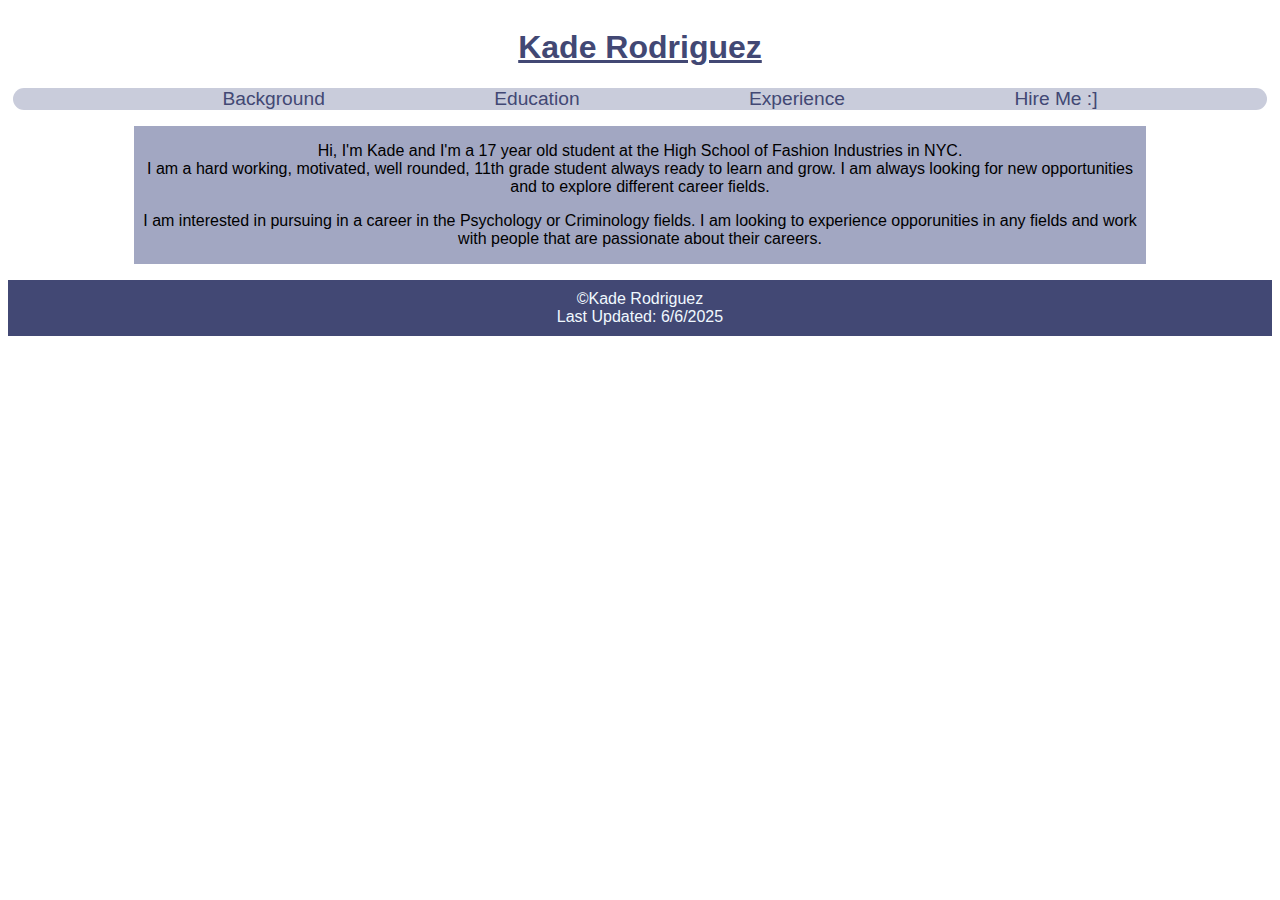
<file: resume/index.html>
<!DOCTYPE html>
<html lang="en">
<head>
    <meta charset="UTF-8">
    <meta name="viewport" content="width=device-width, initial-scale=1.0">
    <title>Home</title>
    <link rel="stylesheet" href="style.css">
</head>
<header>
    <h1><a href="index.html">Kade Rodriguez</a></h1>
    <nav>
        <ul>
            <li><a href="background.html">Background</a></li>
            <li><a href="education.html">Education</a></li>
            <li><a href="experience.html">Experience</a></li>
            <li><a href="hire.html">Hire Me :]</a></li>
        </ul>
    </nav>
</header>
<body>
    <main>
        <p>Hi, I'm Kade and I'm a 17 year old student at the High School of Fashion Industries in NYC.<br>
            I am a hard working, motivated, well rounded, 11th grade student always ready to learn and 
            grow. I am always looking for new opportunities and to explore different career fields. 
        </p>
        <p>I am interested in pursuing in a career in the Psychology or Criminology fields. I am looking 
            to experience opporunities in any fields and work with people that are passionate about their careers.
        </p>
    </main>
</body>
<footer>
    <ul>
        <li>&copyKade Rodriguez</li>
        <li>Last Updated: 6/6/2025</li>
    </ul>
</footer>
</html>
</file>
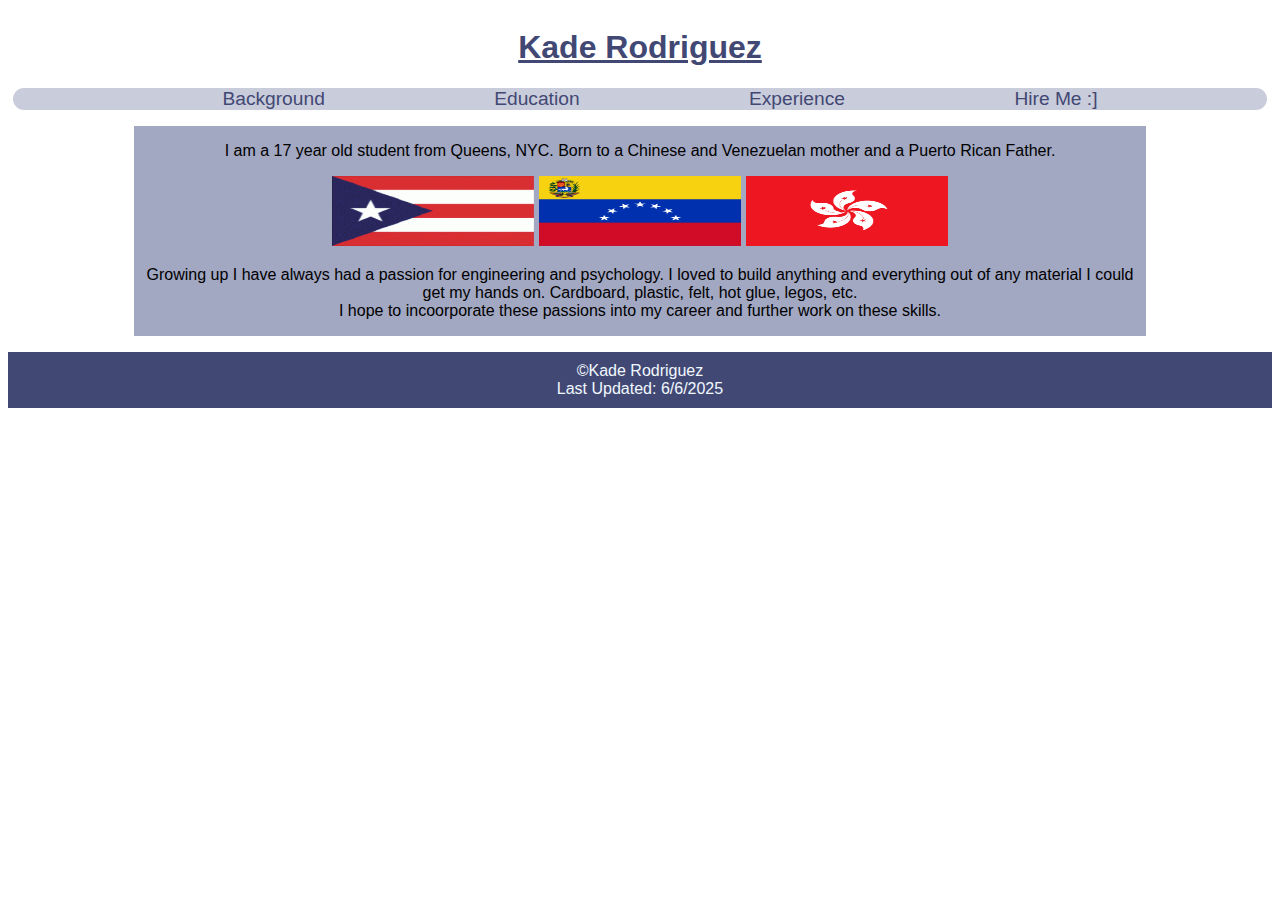
<file: resume/background.html>
<!DOCTYPE html>
<html lang="en">
<head>
    <meta charset="UTF-8">
    <meta name="viewport" content="width=device-width, initial-scale=1.0">
    <title>Background</title>
    <link rel="stylesheet" href="style.css">
</head>
<header>
    <h1><a href="index.html">Kade Rodriguez</a></h1>
    <nav>
        <ul>
            <li><a href="background.html">Background</a></li>
            <li><a href="education.html">Education</a></li>
            <li><a href="experience.html">Experience</a></li>
            <li><a href="hire.html">Hire Me :]</a></li>
        </ul>
    </nav>
</header>
<body>
    <main>
        <p>I am a 17 year old student from Queens, NYC. Born to a Chinese and Venezuelan mother and a Puerto Rican Father.
        </p>
        <img class="flag" src="img/Puerto Rico.png" alt="Puerto Rican Flag">
        <img class="flag" src="img/Venezuela.png" alt="Venezuelan Flag">
        <img class="flag" src="img/HK.png" alt="Hong Kong Flag">
        <p>Growing up I have always had a passion for engineering and psychology. I loved to build anything
            and everything out of any material I could get my hands on. Cardboard, plastic, felt, hot glue, legos, etc.<br>
            I hope to incoorporate these passions into my career and further work on these skills. 
        </p>
    </main>
</body>
<footer>
    <ul>
        <li>&copyKade Rodriguez</li>
        <li>Last Updated: 6/6/2025</li>
    </ul>
</footer>
</html>
</file>
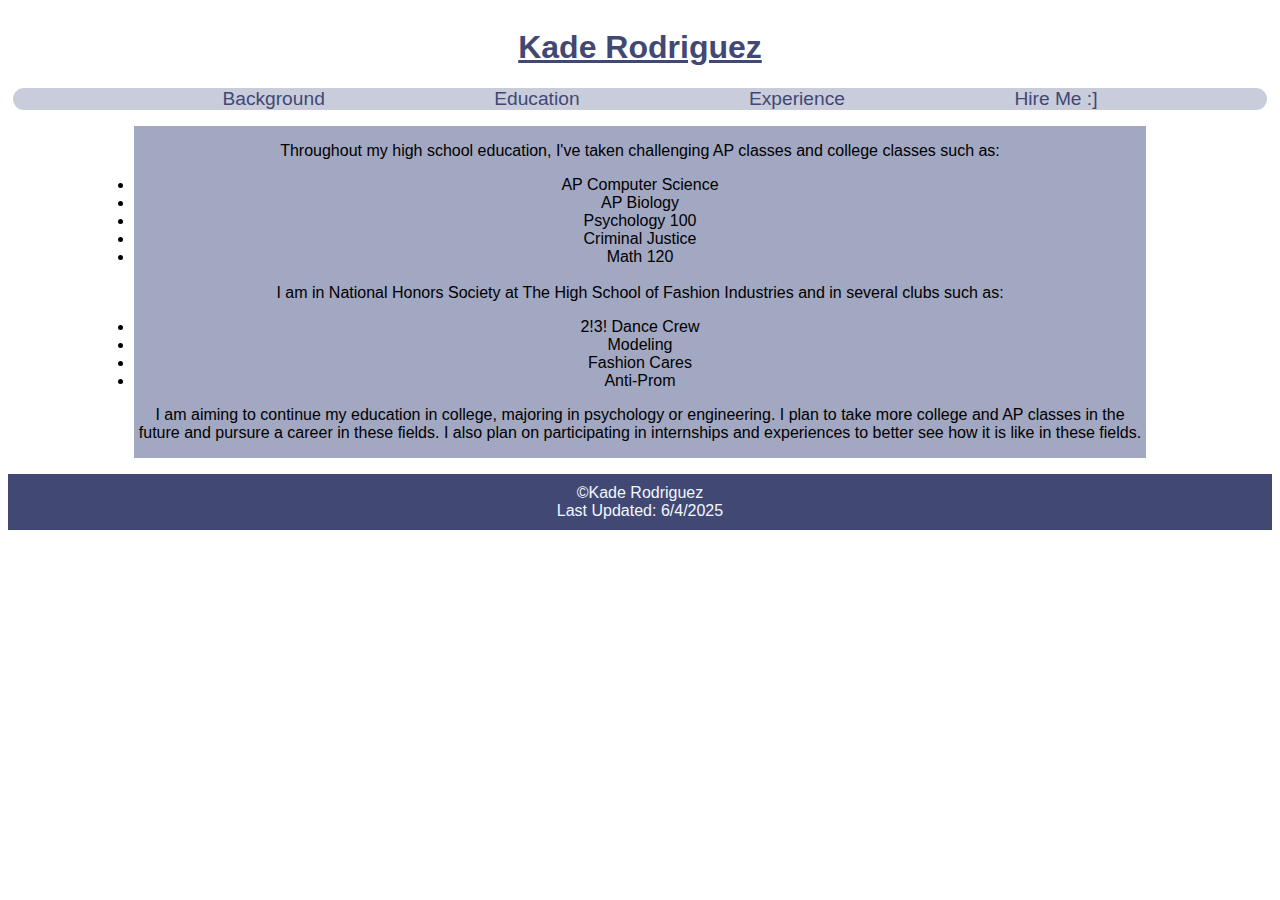
<file: resume/education.html>
<!DOCTYPE html>
<html lang="en">
<head>
    <meta charset="UTF-8">
    <meta name="viewport" content="width=device-width, initial-scale=1.0">
    <title>Education</title>
    <link rel="stylesheet" href="style.css">
</head>
<header>
    <h1><a href="index.html">Kade Rodriguez</a></h1>
    <nav>
        <ul>
            <li><a href="background.html">Background</a></li>
            <li><a href="education.html">Education</a></li>
            <li><a href="experience.html">Experience</a></li>
            <li><a href="hire.html">Hire Me :]</a></li>
        </ul>
    </nav>
</header>
<body>
    <main>
        <p>Throughout my high school education, I've taken challenging AP classes and college classes such as:
            <li>AP Computer Science</li> <li>AP Biology</li> <li>Psychology 100</li> <li>Criminal Justice</li> <li>Math 120</li><br>
             I am in National Honors Society at The High School of Fashion Industries and in several clubs such as:
        </p>
            <li>2!3! Dance Crew</li>
            <li>Modeling</li>
            <li>Fashion Cares</li>
            <li>Anti-Prom</li>
        <p>I am aiming to continue my education in college, majoring in psychology or engineering. I plan to take more college and AP classes in the future and pursure a career in these fields. I also plan on participating in internships and experiences to better see how it is like in these fields.
             </p>
    </main>
</body>
<footer>
    <ul>
        <li>&copyKade Rodriguez</li>
        <li>Last Updated: 6/4/2025</li>
    </ul>
</footer>
</html>
</file>
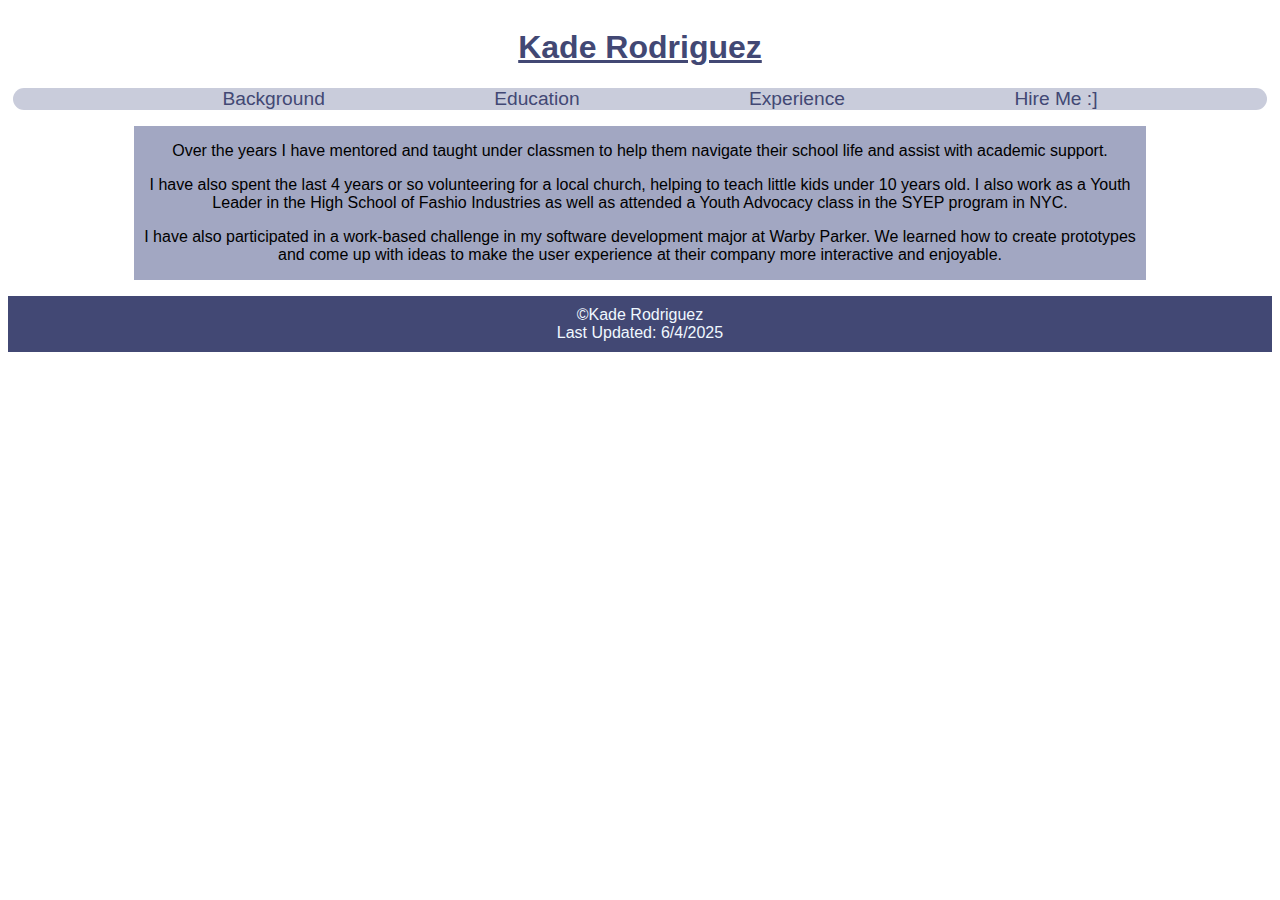
<file: resume/experience.html>
<!DOCTYPE html>
<html lang="en">
<head>
    <meta charset="UTF-8">
    <meta name="viewport" content="width=device-width, initial-scale=1.0">
    <title>Experiences</title>
    <link rel="stylesheet" href="style.css">
</head>
<header>
    <h1><a href="index.html">Kade Rodriguez</a></h1>
    <nav>
        <ul>
            <li><a href="background.html">Background</a></li>
            <li><a href="education.html">Education</a></li>
            <li><a href="experience.html">Experience</a></li>
            <li><a href="hire.html">Hire Me :]</a></li>
        </ul>
    </nav>
</header>
<body>
    <main>
        <p>Over the years I have mentored and taught under classmen to help them navigate their school life and
            assist with academic support.
        </p>
        <p>I have also spent the last 4 years or so volunteering for a local church, helping to teach little kids under 10 years old. I also work as a 
            Youth Leader in the High School of Fashio Industries as well as attended a Youth Advocacy class in the SYEP program in NYC.</p>
        <p>I have also participated in a work-based challenge in my software development major at Warby Parker. We learned 
            how to create prototypes and come up with ideas to make the user experience at their company more interactive and enjoyable.</p>
    </main>
</body>
<footer>
    <ul>
        <li>&copyKade Rodriguez</li>
        <li>Last Updated: 6/4/2025</li>
    </ul>
</footer>
</html>
</file>
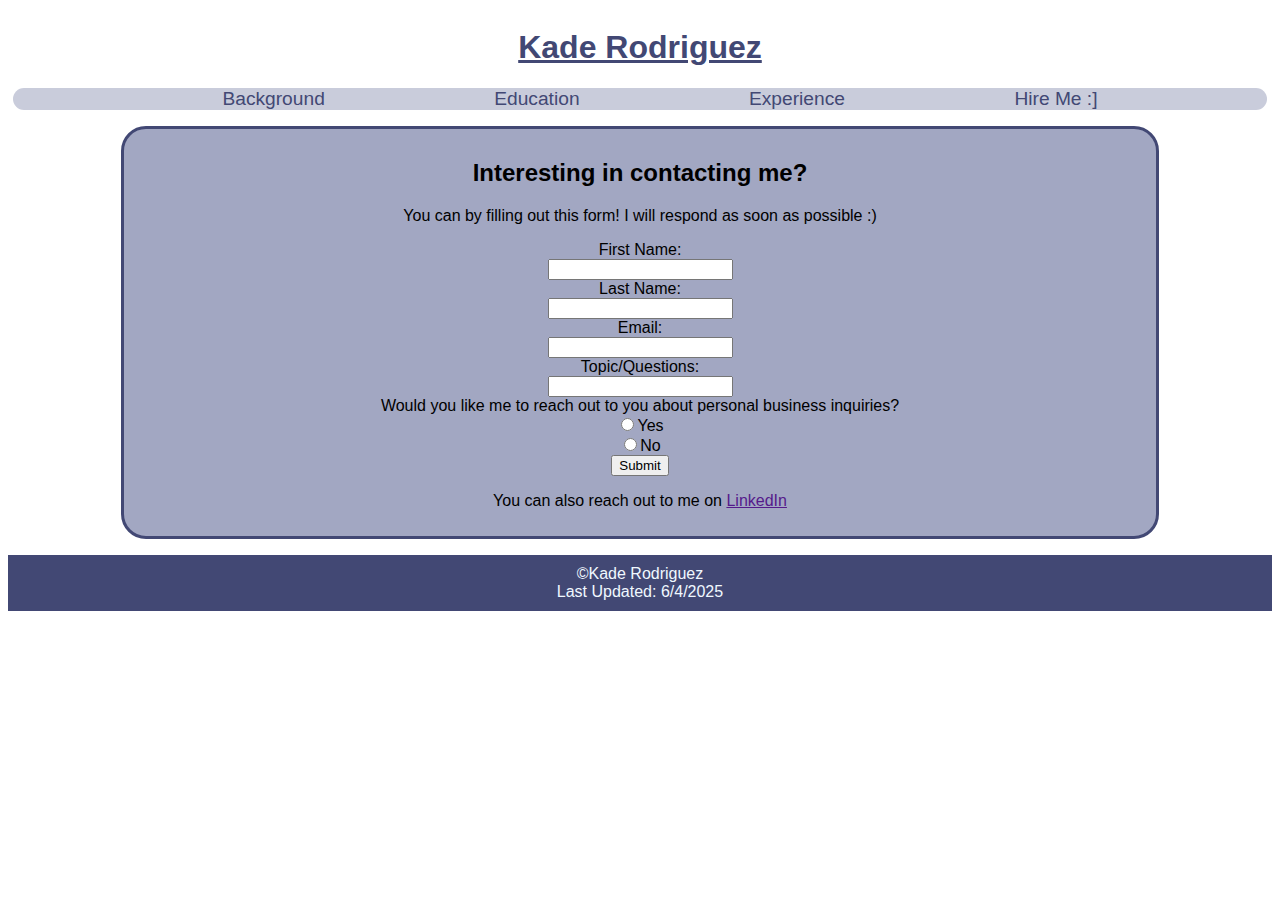
<file: resume/hire.html>
<!DOCTYPE html>
<html lang="en">
<head>
    <meta charset="UTF-8">
    <meta name="viewport" content="width=device-width, initial-scale=1.0">
    <title>Hire Me!</title>
    <link rel="stylesheet" href="style.css">
</head>
<header>
    <h1><a href="index.html">Kade Rodriguez</a></h1>
    <nav>
        <ul>
            <li><a href="background.html">Background</a></li>
            <li><a href="education.html">Education</a></li>
            <li><a href="experience.html">Experience</a></li>
            <li><a href="hire.html">Hire Me :]</a></li>
        </ul>
    </nav>
</header>
<body>
    <form>
        <form action="mailto:Karinar97@nycstudents.net" method="post" name="action">
        <h2>Interesting in contacting me?</h2>
        <p>You can by filling out this form! I will respond as soon as possible :)</p>
        <label for="fname">First Name:</label><br>
        <input type="text" id="fname" name="fname"><br>
        <label for="lname">Last Name:</label><br>
        <input type="text" id="lname" name="lname"><br>
        <label for="email">Email:</label><br>
        <input type="email" id="email" name="email"><br>
        <label for="topic">Topic/Questions:</label><br>
        <input type="text" id="topic" name="topic"><br>
        <label for="radio">Would you like me to reach out to you about personal business inquiries?</label><br>
        <input type="radio" id="radio" name="radio">Yes<br>
        <input type="radio" id="radio" name="radio">No<br>
        <input type="submit" id="submit" name="submit"><br>
        <p>You can also reach out to me on <a href="">LinkedIn</a></p>
        <!-- Add linkedin link -->
    </form>
    </form>
</body>
<footer>
    <ul>
        <li>&copyKade Rodriguez</li>
        <li>Last Updated: 6/4/2025</li>
    </ul>
</footer>
</html>
</file>
<file: resume/style.css>
body{
    display:flex;
    flex-direction: column;
    justify-content: space-evenly;
    align-content:center;
    font-family:Verdana, Geneva, Tahoma, sans-serif;
    text-align: center;
}
h1{
    text-align: center;
    font-family:Verdana, Geneva, Tahoma, sans-serif;
    color:rgb(232, 237, 241);
}
nav{
    padding:0px;
    margin:5px;

}
nav ul{
    display:flex;
    justify-content: space-evenly;
    flex-direction: row;
    list-style: none;
    background-color: #c9ccdb;
    border-radius: 50px;
}
li a{
    text-decoration: none;
    font-size:120%;
    color:#424874;
}
h1 a{
    color:#424874
}
main{
    background-color: #a2a7c2;
    width: 80%;
    align-self: center;
    
}
footer ul{
    list-style:none;
    text-align: center;
    background-color:#424874;
    color:aliceblue;
    padding:10px;
}
a:hover{
    color:rgb(164, 156, 167);
}

.flag{
    width:20%;
    height:70px;
}

form{
    background-color:#a2a7c2;
    border-color: #424874;
    border-style: solid;
    border-radius: 25px;
    width:80%;
    align-self: center;
    padding: 10px;
    /* row-gap:20em; */
}
</file>
